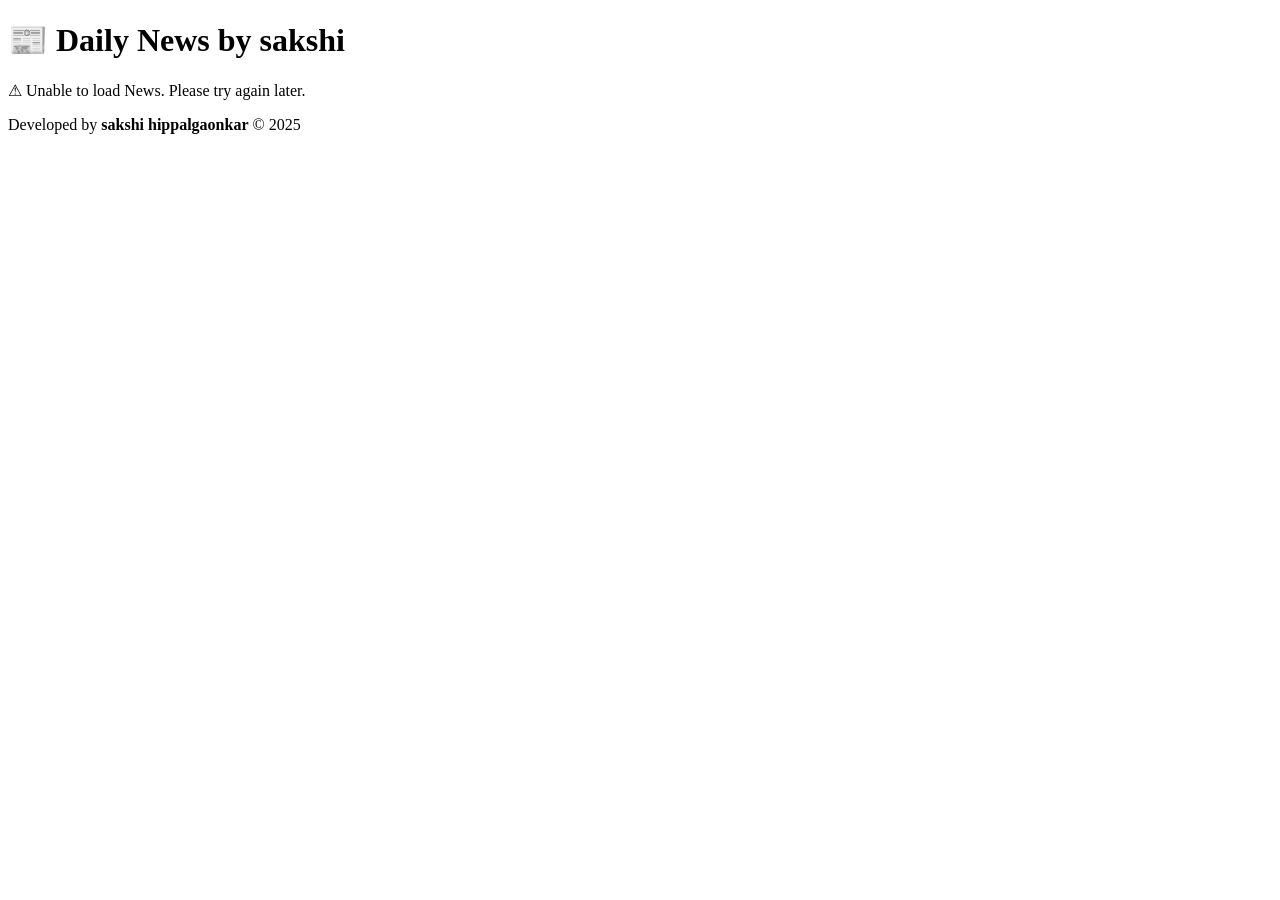
<file: index.html>
<!DOCTYPE html>
<html lang="en">
<head>
  <meta charset="UTF-8">
  <meta name="viewport" content="width=device-width, initial-scale=1.0">
  <title>📰 Daily News by sakshi</title>
  <link rel="icon" href="https://newsdata.io/images/favicon.ico">
</head>
<body>
  <h1>📰 Daily News by sakshi</h1>
  <div id="newsContainer">Loading news...</div>

  <footer>
    <p>Developed by <b>sakshi hippalgaonkar</b> © 2025</p>
  </footer>

  <script src="script.js"></script>
</body>
</html>
</file>
